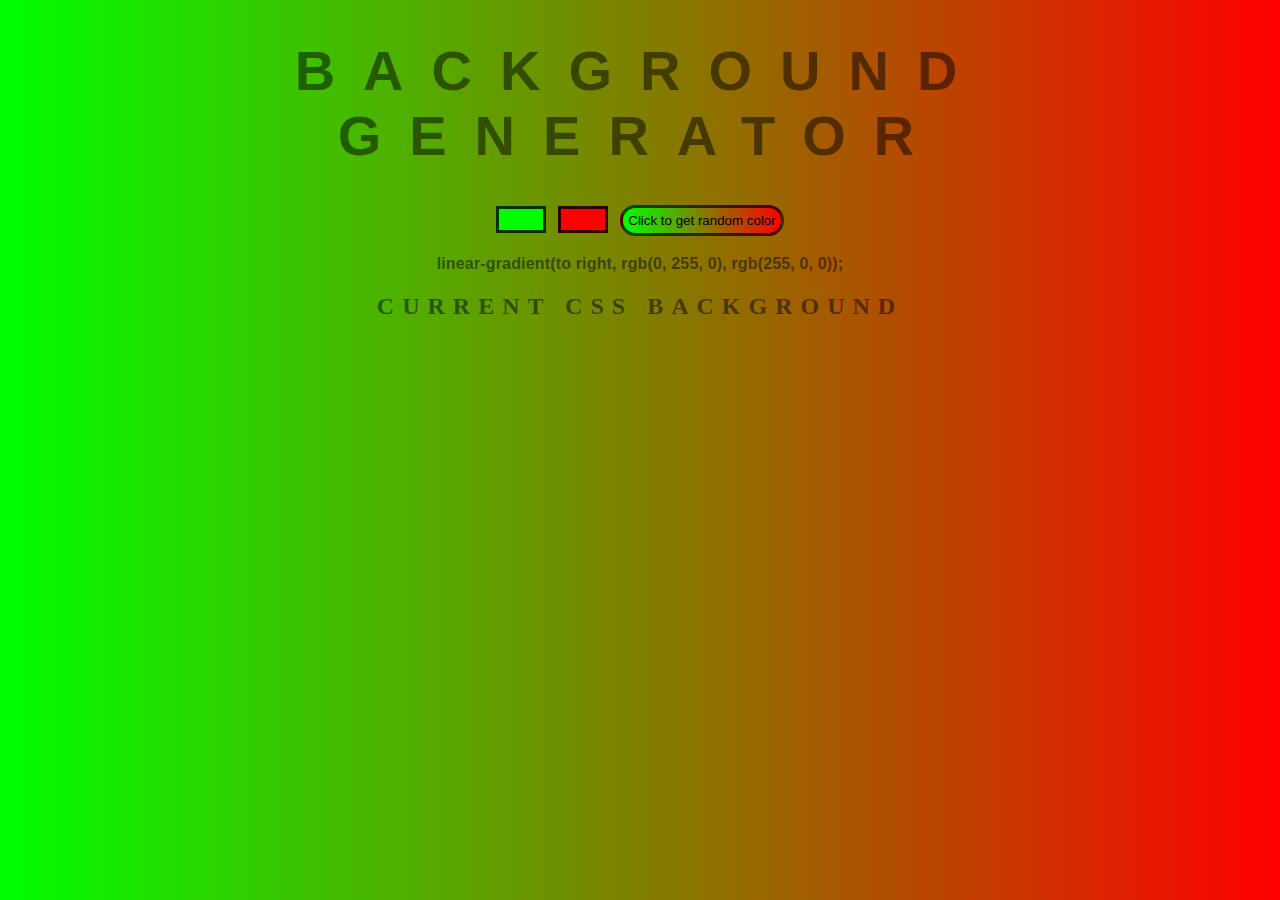
<file: index.html>
<!DOCTYPE html>
<html>
<head>
	<meta charset="utf-8">
	<meta name="viewport" content="width=device-width, initial-scale=1">
	<title>Background Generator </title>
	<link rel="stylesheet" type="text/css" href="style.css">
</head>
<body id="gradient">
 	<h1>Background generator</h1>
 	<input onInput = "setGradient()" class="color1"  type="color" name="color1" value="#00ff00">
 	<input onInput = "setGradient()" class="color2"  type="color" name="color2" value="#ff0000">
 	<button onClick = "setRandGradient()" class="btn rand-btn">Click to get random color</button>
 	<h3></h3>
 	<h2>Current css background</h2>
 	<script type="text/javascript" src="script.js"></script>
</body>
</html>
</file>
<file: style.css>
body {
	font: 'Raleway', sans-serif;
    color: rgba(0,0,0,.5);
    text-align: center;
    text-transform: uppercase;
    letter-spacing: .5em;
    top: 15%;
	background: linear-gradient(to right, red , yellow); /* Standard syntax */
}

h1 {
    font: 600 3.5em 'Raleway', sans-serif;
    color: rgba(0,0,0,.5);
    text-align: center;
    text-transform: uppercase;
    letter-spacing: .5em;
    width: 100%;
}

h3 {
	font: 900 1em 'Raleway', sans-serif;
    color: rgba(0,0,0,.5);
    text-align: center;
    text-transform: none;
    letter-spacing: 0.01em;
}
.btn{
    border: 3px solid rgba(0, 0, 0, 0.7);
    padding: 5px;
    margin-bottom: 3px;
    border-radius: 45px;
}
.color1,.color2{
    /*border-radius: 50%;*/
    border: 3px solid rgba(0, 0, 0, 0.8);
    /*height: 60px;
    width: 60px;
*/}
/*.color1::-webkit-color-swatch-wrapper {
    padding: 0; 
}
.color2::-webkit-color-swatch-wrapper {
    padding: 0; 
}*/
.color1::-webkit-color-swatch {
    border: none;
    /*border-radius: 50%;*/
}
.color2::-webkit-color-swatch {
    border: none;
 /*   border-radius: 50%;*/
}
</file>
